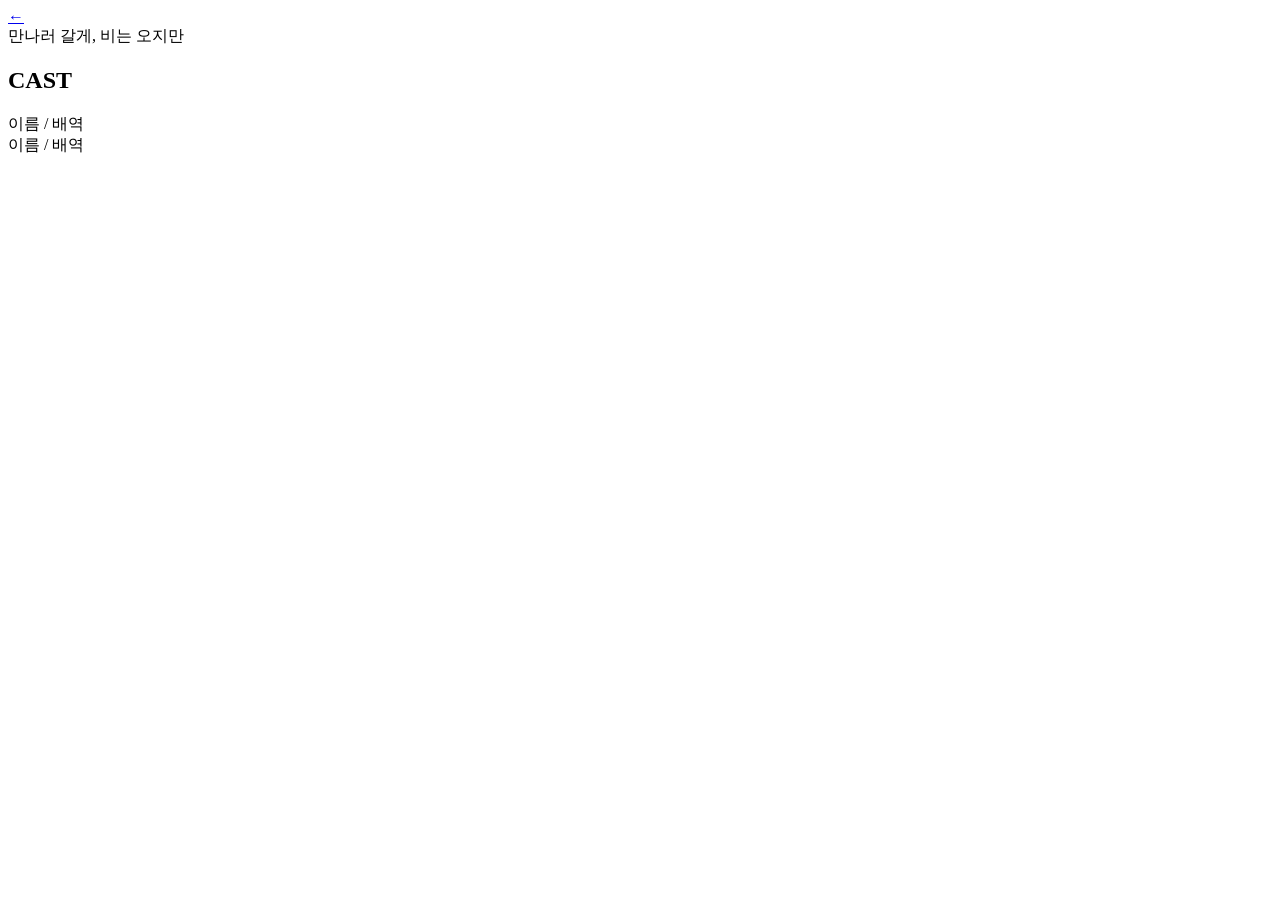
<file: cast.html>
<body>

<div class="topbar">
  <a href="index.html" class="back">←</a>
  <div class="title">만나러 갈게, 비는 오지만</div>
</div>

<div class="container">

<h2 class="section-title">CAST</h2>

<div class="card">
이름 / 배역
</div>

<div class="card">
이름 / 배역
</div>

</div>

</body>
</file>
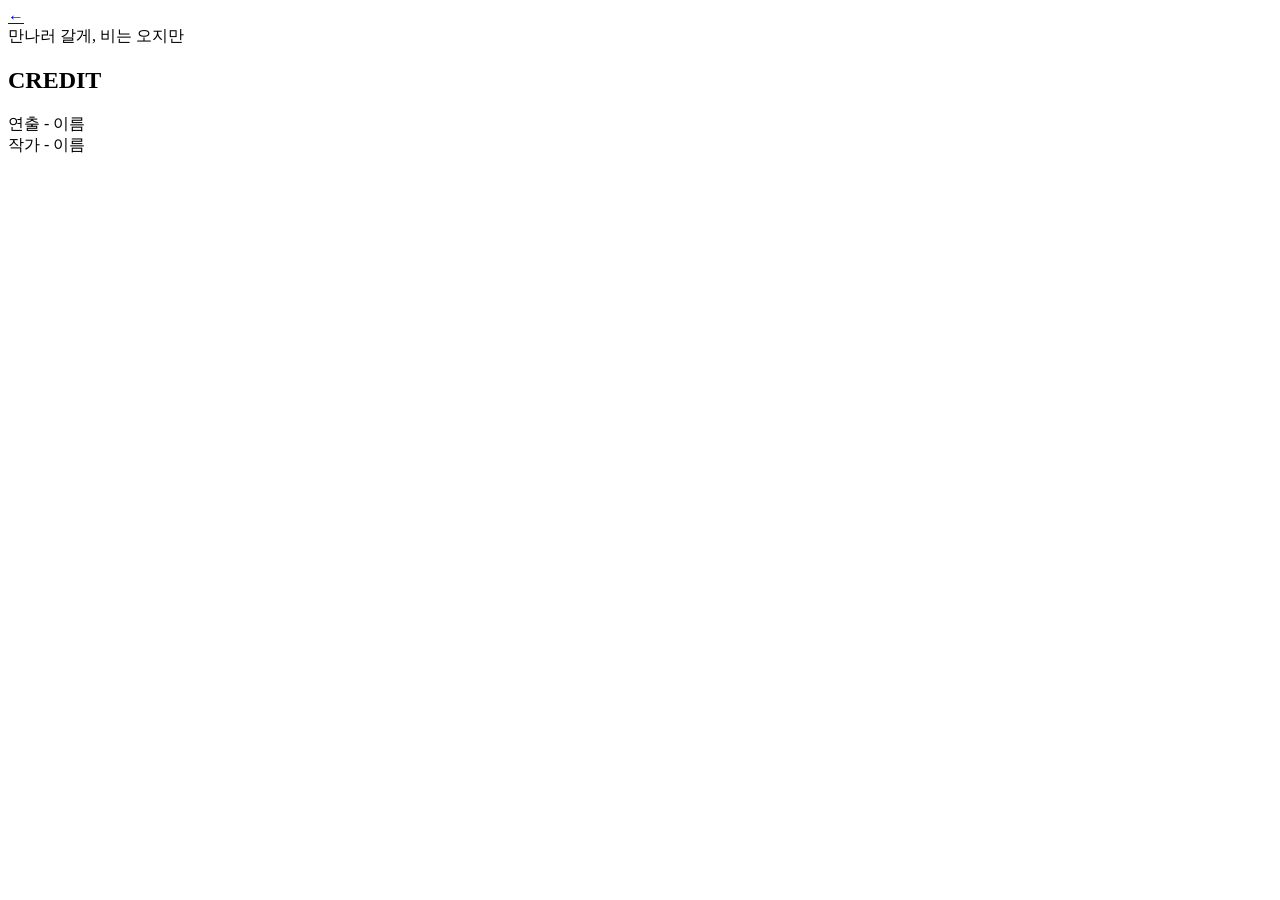
<file: credit.html>
<body>

<div class="topbar">
  <a href="index.html" class="back">←</a>
  <div class="title">만나러 갈게, 비는 오지만</div>
</div>

<div class="container">

<h2 class="section-title">CREDIT</h2>

<div class="card">연출 - 이름</div>
<div class="card">작가 - 이름</div>

</div>

</body>
</file>
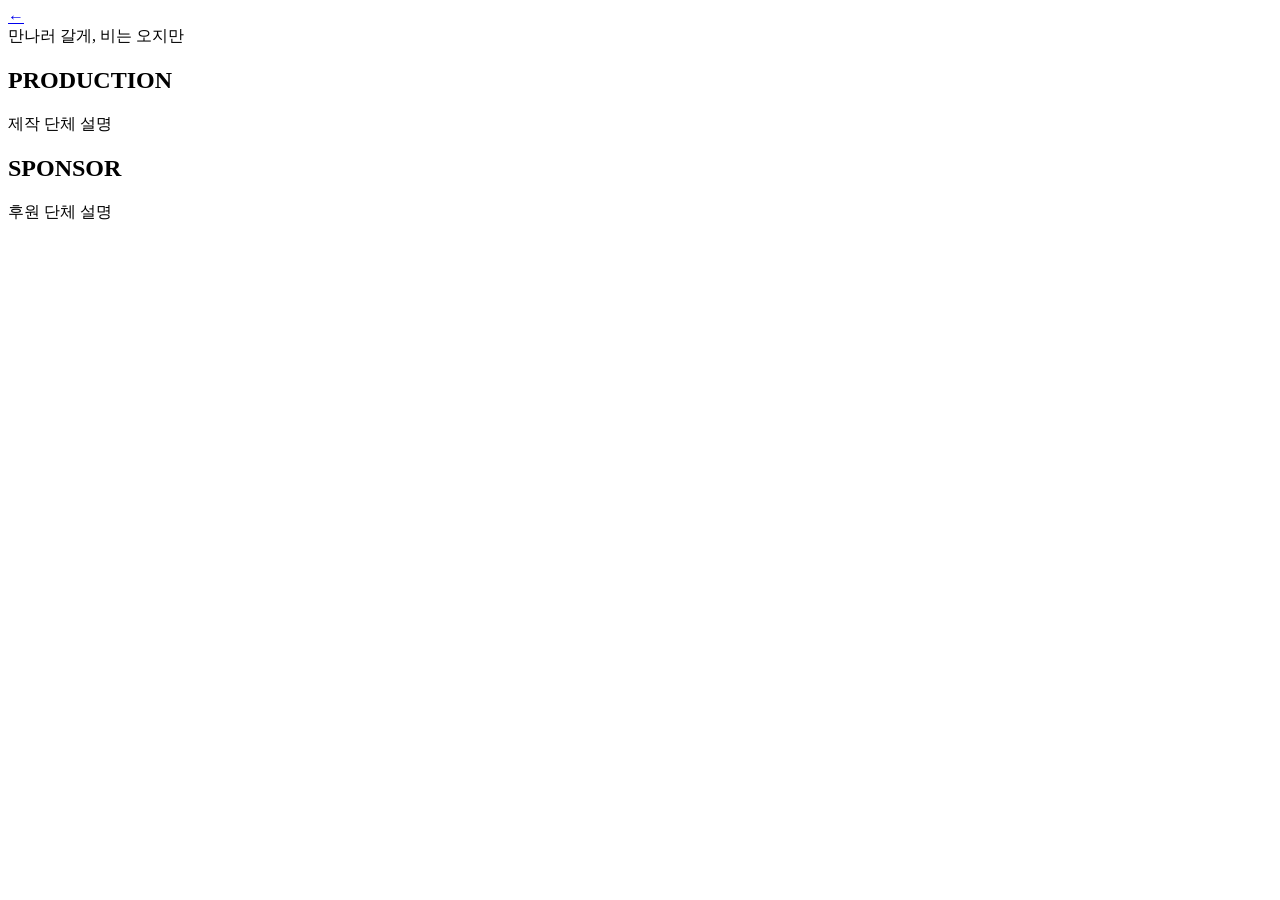
<file: sponsor.html>
<body>

<div class="topbar">
  <a href="index.html" class="back">←</a>
  <div class="title">만나러 갈게, 비는 오지만</div>
</div>

<div class="container">

<h2 class="section-title">PRODUCTION</h2>

<div class="card">
제작 단체 설명
</div>

<h2 class="section-title">SPONSOR</h2>

<div class="card">
후원 단체 설명
</div>

</div>

</body>
</file>
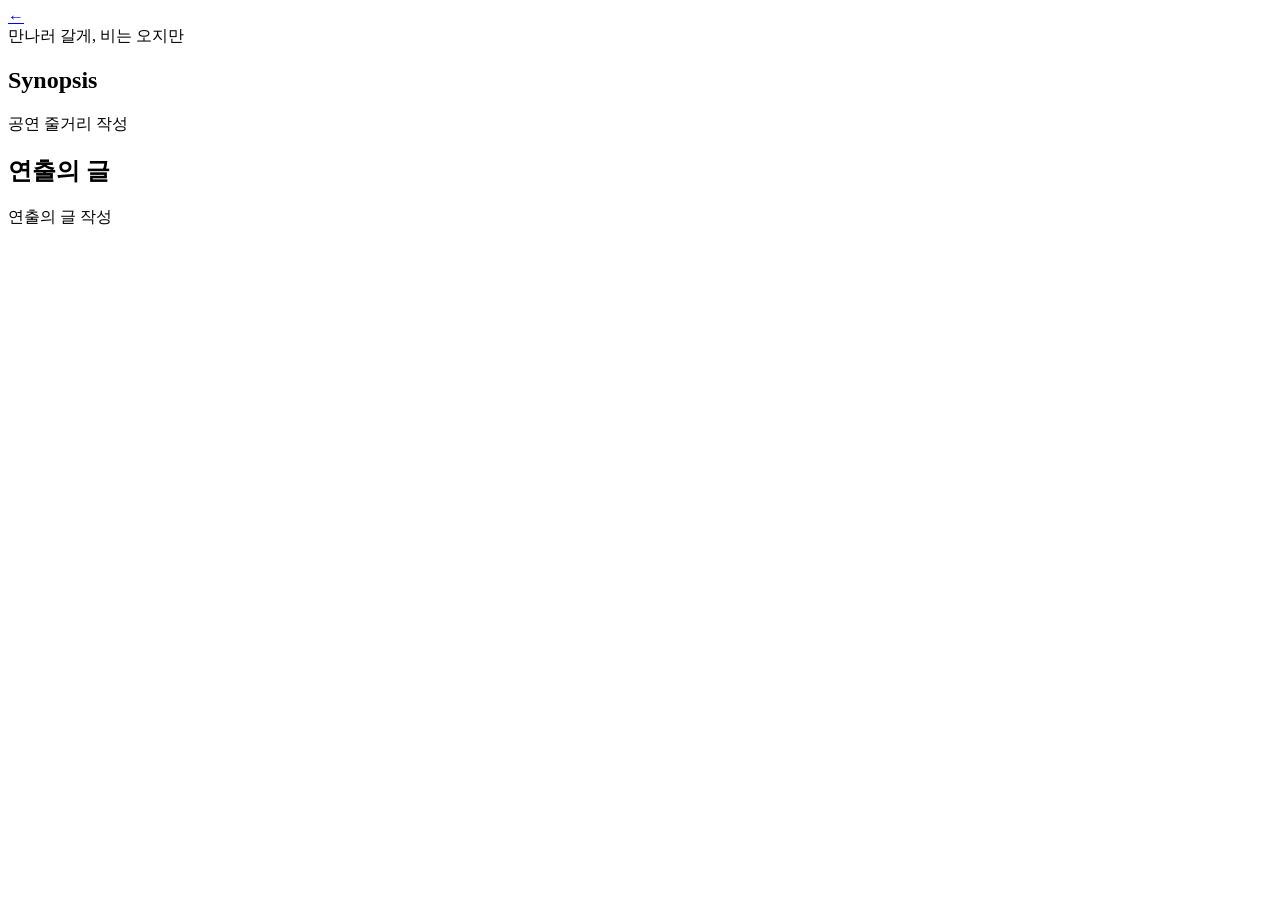
<file: synopsis.html>
<body>

<div class="topbar">
  <a href="index.html" class="back">←</a>
  <div class="title">만나러 갈게, 비는 오지만</div>
</div>

<div class="container">

<h2 class="section-title">Synopsis</h2>

<div class="card">
공연 줄거리 작성
</div>

<h2 class="section-title">연출의 글</h2>

<div class="card">
연출의 글 작성
</div>

</div>

</body>
</file>
